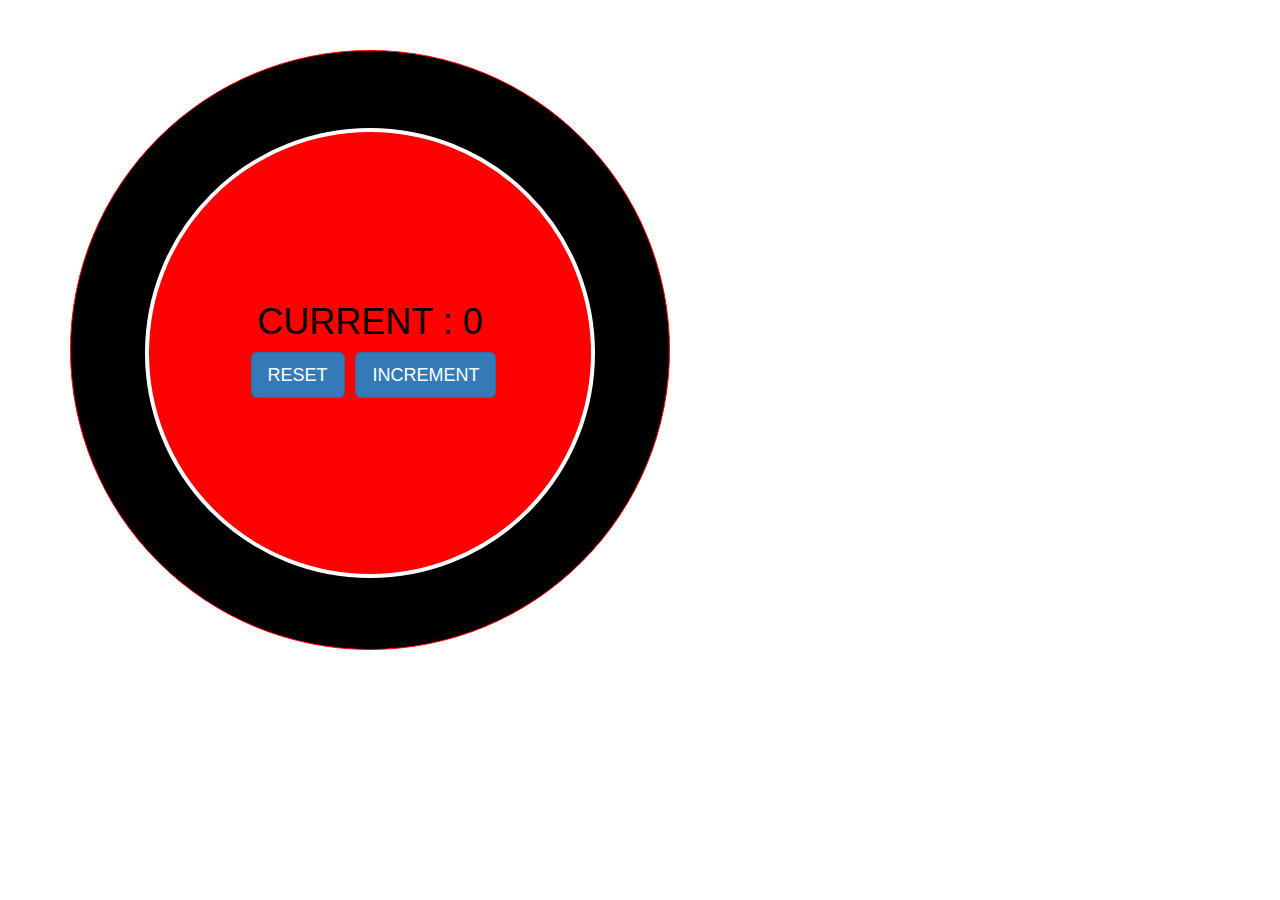
<file: counter/index.html>
<!DOCTYPE html>
<html lang="en" dir="ltr">
  <head>
    <meta charset="utf-8">
    <title>zikirmatik</title>
    <link rel="stylesheet" href="style.css">
    <meta charset="utf-8">
     <meta name="viewport" content="width=device-width, initial-scale=1">
     <link rel="stylesheet" href="https://maxcdn.bootstrapcdn.com/bootstrap/3.3.7/css/bootstrap.min.css">
     <script src="https://ajax.googleapis.com/ajax/libs/jquery/3.3.1/jquery.min.js"></script>
     <script src="https://maxcdn.bootstrapcdn.com/bootstrap/3.3.7/js/bootstrap.min.js"></script>


  </head>
  <body>
<div class="container">
<div class="back">
<div class="inback">



<div class="text">


   <h1>CURRENT :
 <span id="screen">0</span>
    </h1>
    </div>
 <button type="button" class="btn btn-primary btn-lg" id=reset_button>RESET</button>
  <button type="button" class="btn btn-primary btn-lg" id=increment_button>INCREMENT</button>
</div>
</div>
</div>
<script type="text/javascript" src="counter.js"></script>
  </body>
</html>
</file>
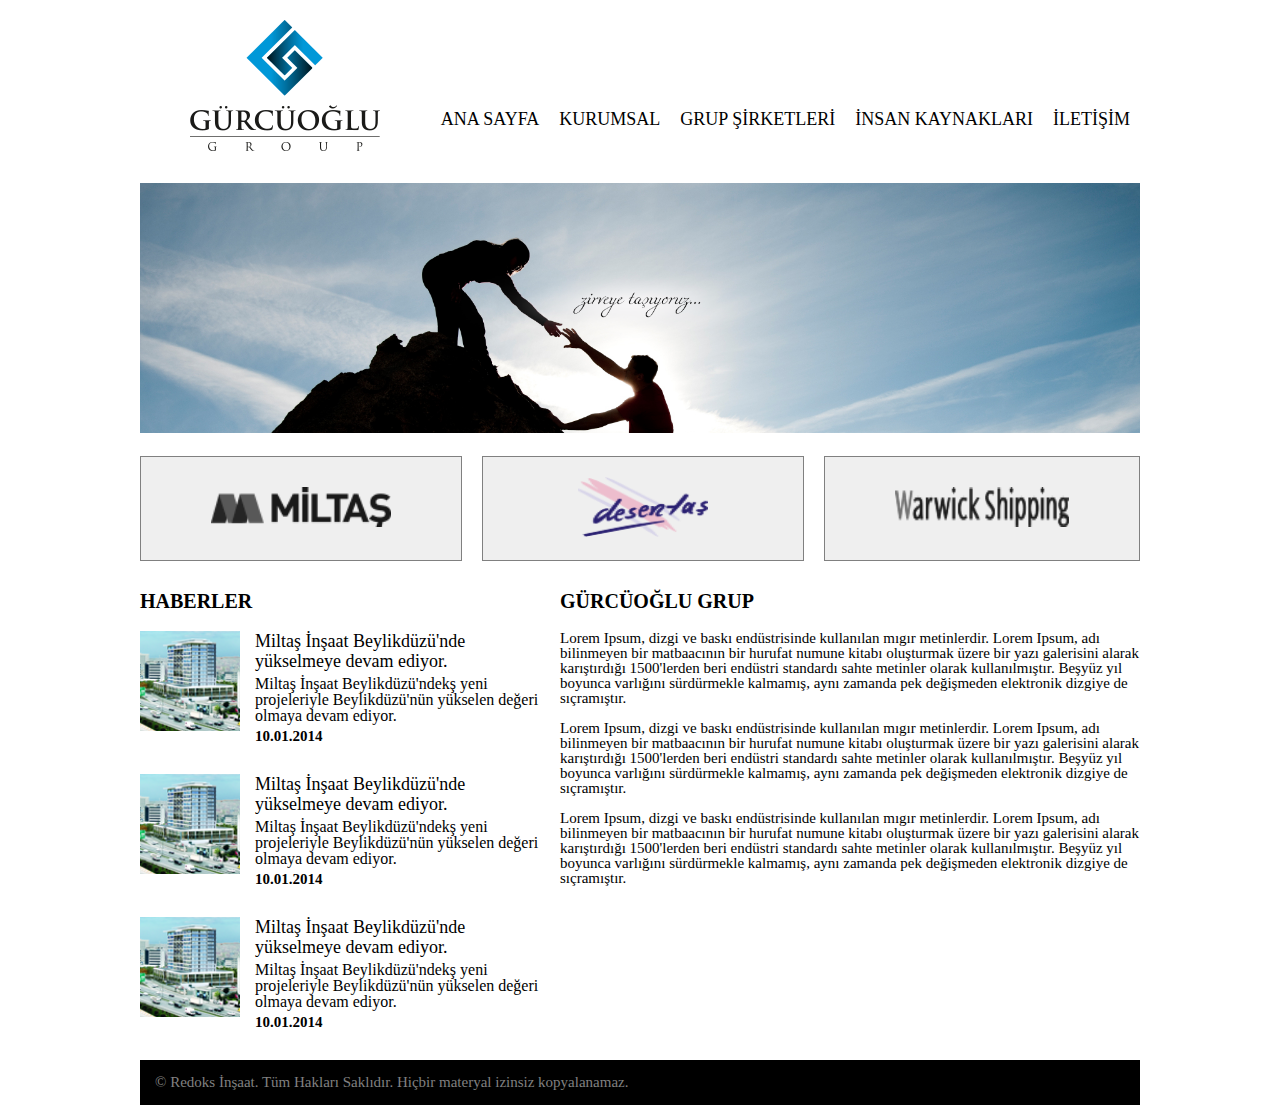
<file: gürcüoğlu/index.html>
<!DOCTYPE html>
<html>
  <head>
    <meta charset="utf-8">
    <title>gurcuoglu</title>
    <link rel="stylesheet" href="reset.css">
    <link rel="stylesheet" href="style.css">
  </head>
  <body>

  <div class="kapsayici">

    <div class="ust">
    <img src="img/logo-gurcuoglu.png" alt="">

      <div class="navigator">
        <ul>
           <li><a href="">ANA SAYFA</a></li>
           <li><a href="">KURUMSAL</a></li>
           <li><a href="">GRUP ŞİRKETLERİ</a></li>
           <li><a href="">İNSAN KAYNAKLARI</a></li>
           <li><a href="">İLETİŞİM</a></li>
        </ul>
     </div>
     <div class="clear">
</div>
</div>
<div class="ust_orta">
  <img src="img/banner.png" alt="">
</div>
<div class="orta_kaps">

<div class="ust_orta_sol">
<img src="img/logo-miltas.png" alt="">
</div>

<div class="ust_orta_orta">
<img src="img/logo-desentas.png" alt="">
</div>

<div class="ust_orta_sag">
<img src="img/logo-warwick-shipping.png" alt="">
</div>

</div>

<div class="alt">

  <div class="sol_alt">
<h1 id="news">HABERLER</h1>

<div class="first_news">
   <img src="img/news.png" alt="">
     <p class="big_text">Miltaş İnşaat Beylikdüzü'nde yükselmeye devam ediyor.</p>
     <p class="small_text">Miltaş İnşaat Beylikdüzü'ndekş yeni projeleriyle Beylikdüzü'nün yükselen değeri olmaya devam ediyor.</p>
     <p class="date">10.01.2014</p>
</div>

<div class="first_news">
  <img src="img/news.png" alt="">
    <p class="big_text">Miltaş İnşaat Beylikdüzü'nde yükselmeye devam ediyor.</p>
    <p class="small_text">Miltaş İnşaat Beylikdüzü'ndekş yeni projeleriyle Beylikdüzü'nün yükselen değeri olmaya devam ediyor.</p>
    <p class="date">10.01.2014</p>
</div>

<div class="first_news">
  <img src="img/news.png" alt="">
    <p class="big_text">Miltaş İnşaat Beylikdüzü'nde yükselmeye devam ediyor.</p>
    <p class="small_text">Miltaş İnşaat Beylikdüzü'ndekş yeni projeleriyle Beylikdüzü'nün yükselen değeri olmaya devam ediyor.</p>
    <p class="date">10.01.2014</p>
</div>


  </div>


  <div class="sag_alt">
 <h1>GÜRCÜOĞLU GRUP</h1>
 <p>Lorem Ipsum, dizgi ve baskı endüstrisinde kullanılan mıgır
   metinlerdir. Lorem Ipsum, adı bilinmeyen bir matbaacının bir
   hurufat numune kitabı oluşturmak üzere bir yazı galerisini
   alarak karıştırdığı 1500'lerden beri endüstri standardı
   sahte metinler olarak kullanılmıştır. Beşyüz yıl boyunca
   varlığını sürdürmekle kalmamış, aynı zamanda pek
   değişmeden elektronik dizgiye de sıçramıştır.</p>
   <p>Lorem Ipsum, dizgi ve baskı endüstrisinde kullanılan mıgır
     metinlerdir. Lorem Ipsum, adı bilinmeyen bir matbaacının bir
     hurufat numune kitabı oluşturmak üzere bir yazı galerisini
     alarak karıştırdığı 1500'lerden beri endüstri standardı
     sahte metinler olarak kullanılmıştır. Beşyüz yıl boyunca
     varlığını sürdürmekle kalmamış, aynı zamanda pek
     değişmeden elektronik dizgiye de sıçramıştır.</p>
     <p>Lorem Ipsum, dizgi ve baskı endüstrisinde kullanılan mıgır
       metinlerdir. Lorem Ipsum, adı bilinmeyen bir matbaacının bir
       hurufat numune kitabı oluşturmak üzere bir yazı galerisini
       alarak karıştırdığı 1500'lerden beri endüstri standardı
       sahte metinler olarak kullanılmıştır. Beşyüz yıl boyunca
       varlığını sürdürmekle kalmamış, aynı zamanda pek
       değişmeden elektronik dizgiye de sıçramıştır.</p>
  </div>
<div class="clear">

</div>
</div>

<div class="footer">
  <p>&copy; Redoks İnşaat. Tüm Hakları Saklıdır.
  Hiçbir materyal izinsiz kopyalanamaz.</p>
</div>

     </div>


  </body>
</html>
</file>
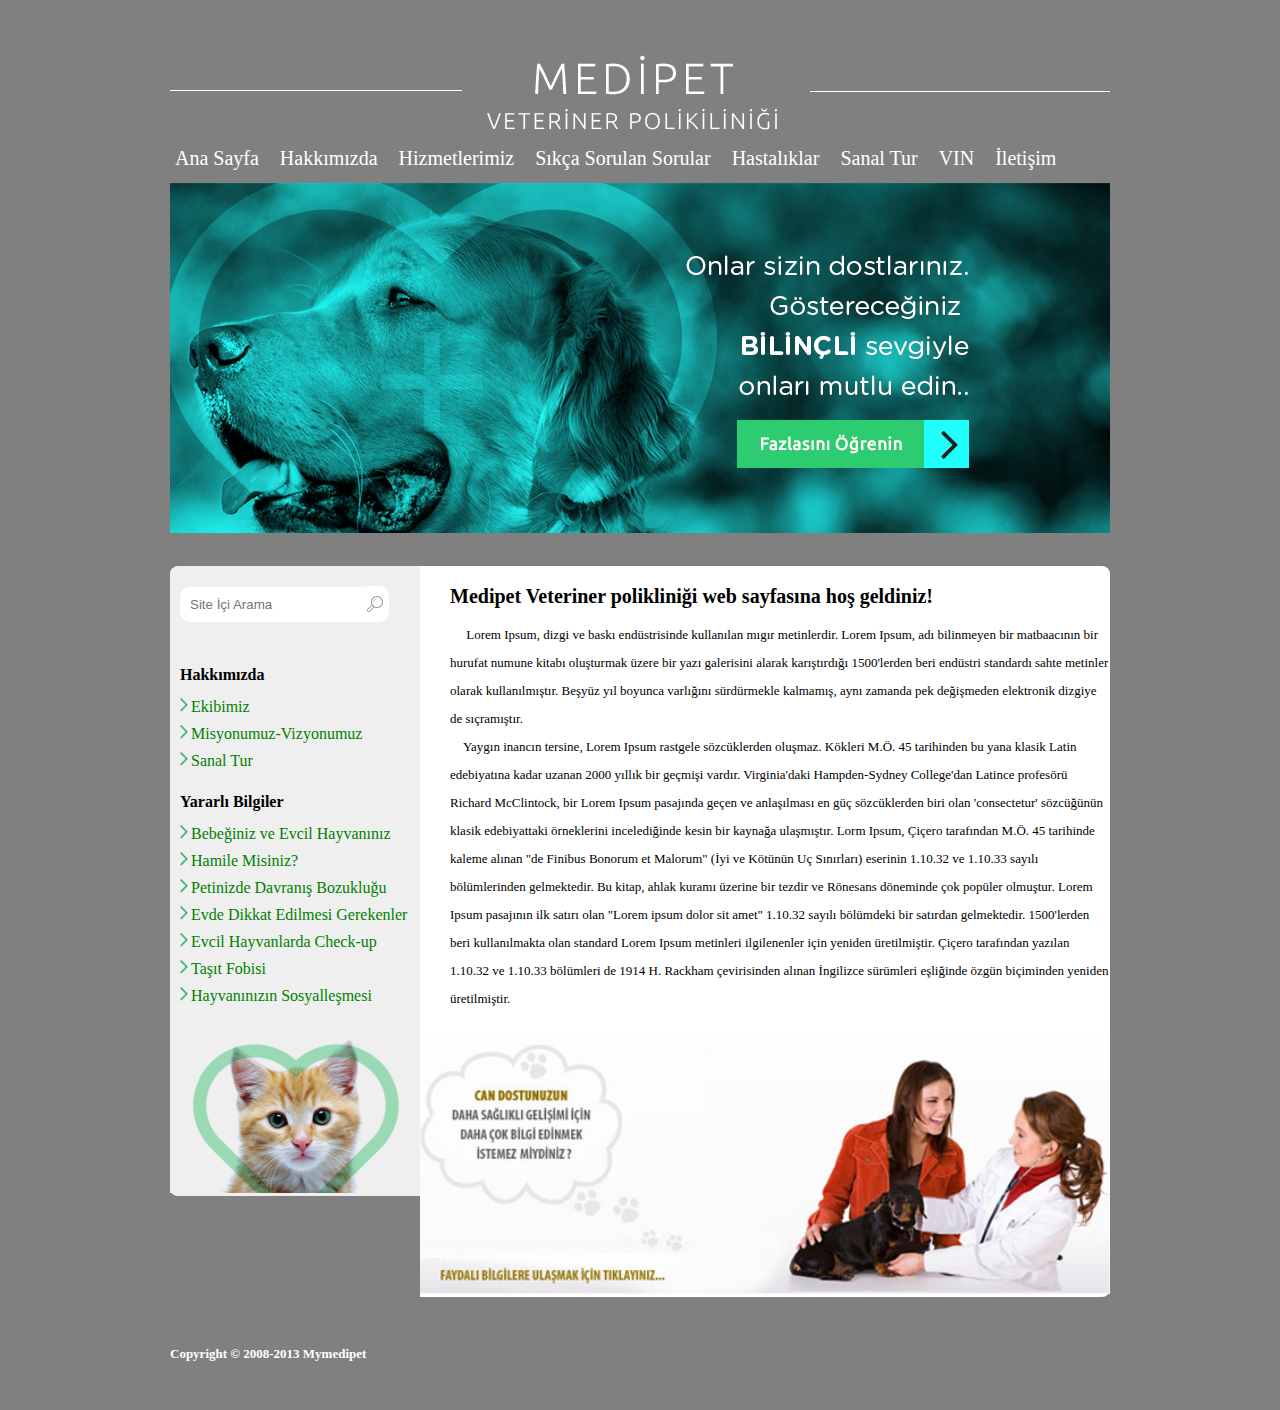
<file: mymedipet/index.html>
<!DOCTYPE html>
<html>
  <head>
    <meta charset="utf-8">
    <title>mymedipet</title>
    <link rel="stylesheet" href="reset.css">
    <link rel="stylesheet" href="style.css">
  </head>
  <body>
  <div class="kapsayici">


<div class="ust">
  <img src="img/logo.png" alt="logo">
<div class="navigation">
  <ul>
    <li><a href="">Ana Sayfa</a></li>
    <li><a href="">Hakkımızda</a></li>
    <li><a href="">Hizmetlerimiz</a></li>
    <li><a href="">Sıkça Sorulan Sorular</a></li>
    <li><a href="">Hastalıklar</a></li>
    <li><a href="">Sanal Tur</a></li>
    <li><a href="">VIN</a></li>
    <li><a href="">İletişim</a></li>
  </ul>

</div>
<div class="clear">

</div>
<img src="img/banner.png" alt="banner">
</div>
<div class="orta">


<div class="orta_sol">

<input type="text" name="ad_soyad" placeholder="Site İçi Arama" value="">
<button type="shearch" name="button">
<img id="secach_img" src="img/search.png" alt="search">
</button>
 <div class="orta sol menu">
   <h1>Hakkımızda</h1>
   <ul>
      <li><a href=""><img src="img/menu.png" alt="mn">Ekibimiz</a></li>
      <li><a href=""><img src="img/menu.png" alt="mn">Misyonumuz-Vizyonumuz</a></li>
      <li><a href=""><img src="img/menu.png" alt="mn">Sanal Tur</a></li>
  </ul>
  <h1>Yararlı Bilgiler</h1>
  <ul>
      <li><a href=""> <img src="img/menu.png" alt="mn">Bebeğiniz ve Evcil Hayvanınız</a></li>
      <li><a href=""><img src="img/menu.png" alt="mn">Hamile Misiniz?</a></li>
      <li><a href=""><img src="img/menu.png" alt="mn">Petinizde Davranış Bozukluğu</a></li>
      <li><a href=""><img src="img/menu.png" alt="mn">Evde Dikkat Edilmesi Gerekenler</a></li>
      <li><a href=""><img src="img/menu.png" alt="mn">Evcil Hayvanlarda Check-up</a></li>
      <li><a href=""><img src="img/menu.png" alt="mn">Taşıt Fobisi</a></li>
      <li><a href=""><img src="img/menu.png" alt="mn">Hayvanınızın Sosyalleşmesi</a></li>
  </ul>
  <img id="cat" src="img/sidebar.png" alt="cat">
 </div>
</div>



<div class="orta_sag">
  <p id="orta_sag_baslik">Medipet Veteriner polikliniği web sayfasına hoş geldiniz!</p>
  <p class="orta_sag_paragraf">&nbsp; &nbsp;&nbsp;&nbsp;Lorem Ipsum, dizgi ve baskı endüstrisinde kullanılan mıgır
    metinlerdir. Lorem Ipsum, adı bilinmeyen bir matbaacının bir
    hurufat numune kitabı oluşturmak üzere bir yazı galerisini
    alarak karıştırdığı 1500'lerden beri endüstri standardı
    sahte metinler olarak kullanılmıştır. Beşyüz yıl boyunca
    varlığını sürdürmekle kalmamış, aynı zamanda pek
    değişmeden elektronik dizgiye de sıçramıştır.
    <p class="orta_sag_paragraf">&nbsp;&nbsp;&nbsp;&nbsp;Yaygın inancın tersine, Lorem Ipsum rastgele sözcüklerden oluşmaz. Kökleri M.Ö. 45 tarihinden bu yana klasik Latin edebiyatına kadar uzanan 2000 yıllık bir geçmişi vardır. Virginia'daki Hampden-Sydney College'dan Latince profesörü Richard McClintock, bir Lorem Ipsum pasajında geçen ve anlaşılması en güç sözcüklerden biri olan 'consectetur' sözcüğünün klasik edebiyattaki örneklerini incelediğinde kesin bir kaynağa ulaşmıştır. Lorm Ipsum, Çiçero tarafından M.Ö. 45 tarihinde kaleme alınan "de Finibus Bonorum et Malorum" (İyi ve Kötünün Uç Sınırları) eserinin 1.10.32 ve 1.10.33 sayılı bölümlerinden gelmektedir. Bu kitap, ahlak kuramı üzerine bir tezdir ve Rönesans döneminde çok popüler olmuştur. Lorem Ipsum pasajının ilk satırı olan "Lorem ipsum dolor sit amet" 1.10.32 sayılı bölümdeki bir satırdan gelmektedir.
1500'lerden beri kullanılmakta olan standard Lorem Ipsum metinleri ilgilenenler için yeniden üretilmiştir. Çiçero tarafından yazılan 1.10.32 ve 1.10.33 bölümleri de 1914 H. Rackham çevirisinden alınan İngilizce sürümleri eşliğinde özgün biçiminden yeniden üretilmiştir. </p>
    <img src="img/content-alt.png" alt="">
</div>
<div class="clear">

</div>
</div>


<div class="footer">
<p>Copyright &copy; 2008-2013 Mymedipet</p>
</div>
</div>

  </body>
</html>
</file>
<file: counter/style.css>
.container{
  width: 1920px;
  margin-left: auto;
  margin-right: auto;

}
.container .back{
  margin-top: 50px;
  width: 600px;
  height: 600px;
  background-color: black;
  border: 1px solid red;
  border-radius: 50%;
  text-align: center;

}

.container .inback{
  display: inline-block;
  text-align: center;
  margin-top: 77px;
  width: 450px;
  height: 450px;
  background-color:red;
  border-radius: 50%;
  border: 4px solid white;
}

.container .text{
  border-radius: 25%
}
.container .back h1{
padding-top: 150px;
color: black;
}
.container button{
margin-left: 7px;







}
</file>
<file: gürcüoğlu/style.css>
.clear {
  clear: both;
}

* {
  box-sizing: border-box;
  -moz-box-sizing: border-box;
  -webkit-box-sizing: border-box;
}

body {
  background-color: white;
  font-family: "Tahoma";
  font-size: 16px;
}

.kapsayici{
  width: 1000px;
  margin-left: auto;
  margin-right: auto;
}

.ust{

}
.ust img{
margin-left: 50px;
  margin-top: 20px;
  float: left;
}
.ust .navigator ul{
  padding-top: 110px;
  padding-bottom: 30px;
  float: right;
}

.ust .navigator ul li{
float: left;

}

.ust .navigator ul li a{
  text-decoration: none;
  color: black;
  font-size: 18px;
  padding-top:150px;
  padding-bottom: 15px;
  padding-left: 10px;
  padding-right: 10px;
}
.ust .navigator ul li a:hover{
background-color: lightblue;
color: white;
transition: all 0.5s;
}
.ust_orta{

}


.ust_orta img{
  margin-top: 25px;
  width: 100%;
}
.orta_kaps{
  margin-top: 20px;
}

.ust_orta_sol{
display: inline-block;
  float: left;
  border: 1px solid gray;
  background-color: #efefef;
}
.ust_orta_sol img{
  width:320px;
  height: 100px;
  padding-left: 70px;
  padding-right: 70px;
  padding-top: 30px;
  padding-bottom: 30px;
}
.ust_orta_orta{
  display: inline-block;
  margin-left: 20px;
  border: 1px solid gray;
  background-color: #efefef;
}

.ust_orta_orta img{
  width:320px;
  height: 100px;
  padding-left: 95px;
  padding-right: 95px;
  padding-top: 20px;
  padding-bottom: 20px;
}
.ust_orta_sag{
  display: inline-block;
float: right;
margin-left: 20px;
border: 1px solid gray;
background-color: #efefef;
}

.ust_orta_sag img{
  width:314px;
  height: 100px;
  padding-left: 70px;
  padding-right: 70px;
  padding-top: 30px;
  padding-bottom: 30px;
}

.sol_alt{
  width: 400px;
  display: inline-block;
}
.sol_alt .first_news{
display: inline-block;
margin-bottom: 30px;

}

.sol_alt .first_news img{
  width: 100px;
  float: left;
  margin-right: 15px;
}

.sol_alt .first_news .big_text{
font-size:18px;
line-height: 20px;
margin-bottom: 5px;

}
.sol_alt .first_news .small_text{
font-size: 16px;
}
.sol_alt .first_news .date{
  padding-top: 5px;
  font-size: 15px;
  font-weight: bold;
}
.sol_alt #news{
  font-size: 20px;
  font-weight: bold;
  text-align: left;
  margin-top: 30px;
  margin-bottom: 20px;
}

.sag_alt{
  width: 580px;
  float: right;
  margin-left: 20px;
}

.sag_alt h1{
  font-size: 20px;
  margin-top: 30px;
  margin-bottom: 20px;
  text-align: left;
  font-weight: bold;
}
.sag_alt p{
  margin-bottom: 15px;
  line-height: 15px;
  font-size: 15px;
}
.footer{
  background-color: black;
  padding-top: 15px;
  padding-bottom: 15px;
  padding-left: 15px;
}
.footer p{
  color: gray;
  font-size: 15px;
}
</file>
<file: mymedipet/style.css>
* {
  -webkit-box-sizing: border-box;
  -moz-box-sizing: border-box;
  -o-box-sizing: border-box;
  box-sizing: border-box;
}

.clear {
  clear: both;
}

body {
  background-color: gray;
  font-family: "Tahoma";
  font-size: 16px;
}

.kapsayici{
  width: 940px;
  margin-left: auto;
  margin-right: auto;
}

.ust{
padding-top: 40px;
}

.ust h1{
  font-size: 60px;
  color: white;
  text-align: center;
}

.ust ul{
  padding-top: 15px;

}


.ust ul li{
  display: inline-block;
  margin-right: 7px;
}
.ust ul li a{
  text-decoration: none;
  color: white;
  font-size: 20px;
  padding: 5px;
}

.ust ul li a:hover{
  color: black;
  background-color: lightblue;
}
.ust img{
  padding-top: 15px;
}
.orta {
  padding-top: 30px;

}

.orta_sol{
padding-top: 20px;
display: inline-block;
float: left;
width: 250px;
background-color: #efefef;
/*border-top-left-radius: 5px;*/
border-radius: 8px 0 0 8px;
}

.orta_sol input{
padding: 10px;
  border: none;
  margin-left: 10px;
  border-radius: 10px;
}
.orta_sol #secach_img{

  margin-bottom: -3px;
}
.orta_sol #secach_img:hover{
  background-color: gray;


}
.orta_sol button{
  background-color:white;
  border: none;
  padding-left: 10px;
  padding-top: 10px;
  padding-bottom:10px;
  margin-left: -24px;
  border-radius: 10px;
}
.orta_sol button:hover{
  background-color: gray;
  border: 1px solid black;
}

.orta_sol h1{
  color: black;
  padding-top: 15px;
  padding-bottom: 15px;
  padding-left: 10px;
  font-weight: bold;
}

.orta_sol ul li{

  padding-bottom: 10px;
  padding-left: 10px;
}
.orta_sol ul li a{
  color: green;
  text-decoration: none;
}
.orta_sol ul li img{
  padding-right: 3px;
}
.orta_sol #cat{
  width: 250px;
}

.orta_sag{

  padding-top: 20px;
  display: inline-block;
  float: right;
  width: 690px;
  background-color: white;
  border-radius: 0 8px 8px 0;
}
.orta_sag #orta_sag_baslik{
  font-size: 20px;
  font-weight:bold;
  padding-left: 30px;
  padding-bottom: 15px;
}
.orta_sag .orta_sag_paragraf{
  font-size: 13px;
  padding-left: 30px;
  line-height: 28px;
}
.orta_sag img{
  padding-top: 20px;
  width: 690px;
}
.footer p{
  font-size: 13px;
  color: white;
  font-weight:bold;
}
.footer{
  padding-top: 50px;
  padding-bottom: 50px;
}
</file>
